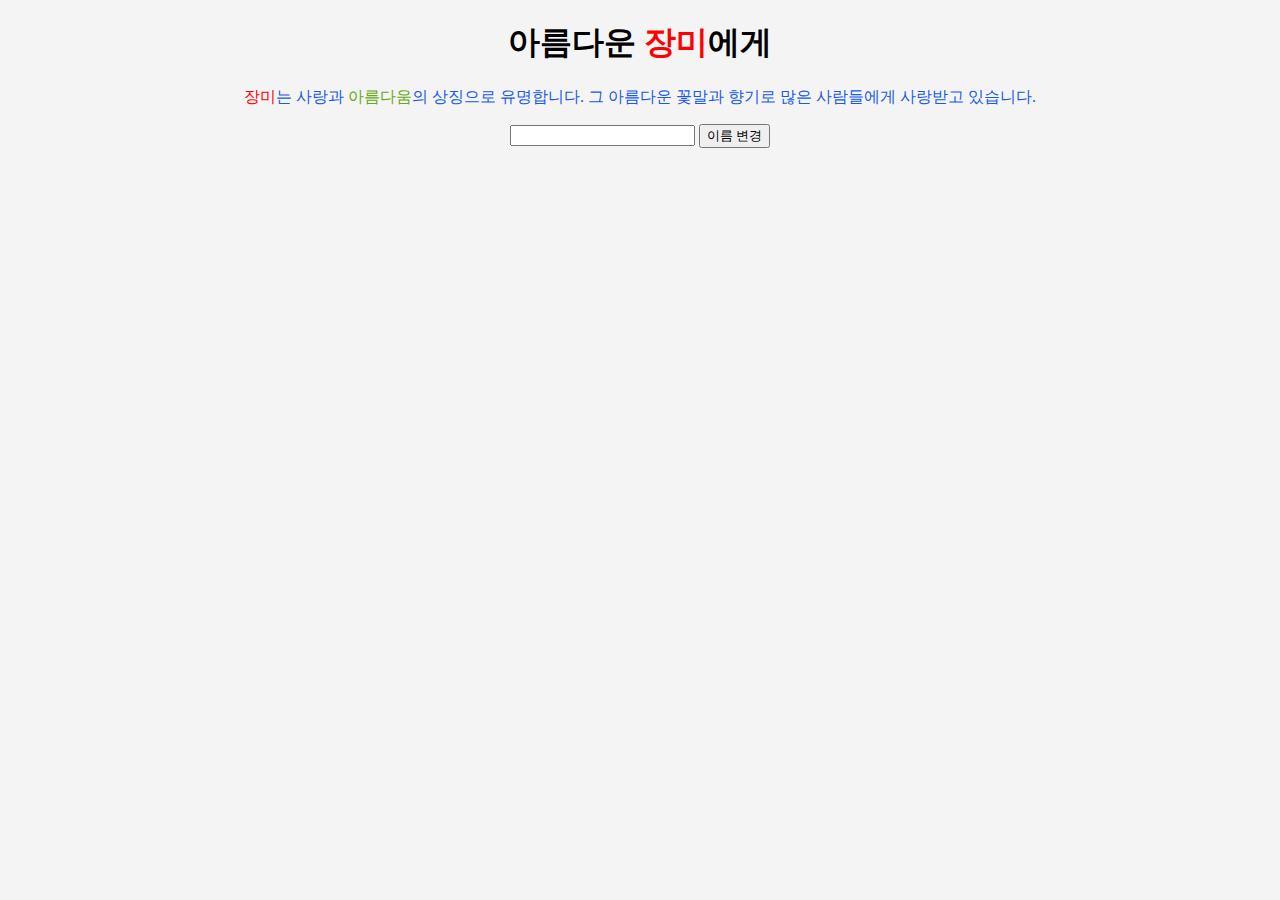
<file: intro.html>
<!DOCTYPE html>
<html lang="en">
<head>
    <title>소개하는 페이지</title>
    <link rel="stylesheet" type="text/css" href="styles.css">
</head>
<body>


    <div id="roseDescription">
        <h1>아름다운 <span id="myname" class="name-color">장미</span>에게</h1>


        <p class="description-text" id="description">
            <span id="myname"  class="name-color">장미</span>는 사랑과 <span id="myname"  class="beauty-color">아름다움</span>의 상징으로 유명합니다. 그 아름다운 꽃말과 향기로
            많은 사람들에게 사랑받고 있습니다.
        </p>
        <div class="button-container">
            <input type="text" id="input_name" /> <button id="changeButton">이름 변경</button>
        </div>
    </div>
</body>
<script src="scripts.js"></script>
</html>
</file>
<file: styles.css>
body {
      background-color: #f4f4f4;
}


#roseDescription {
      text-align: center;
      margin-top: 20px;
}


.description-text {
      font-size: 16px;
      color: #195ae6;
}


.button-container {
      margin-top: 10px;
}

.name-color {
      color: #ff0000;
}

.beauty-color {
      color: #65aa15;
}
</file>
